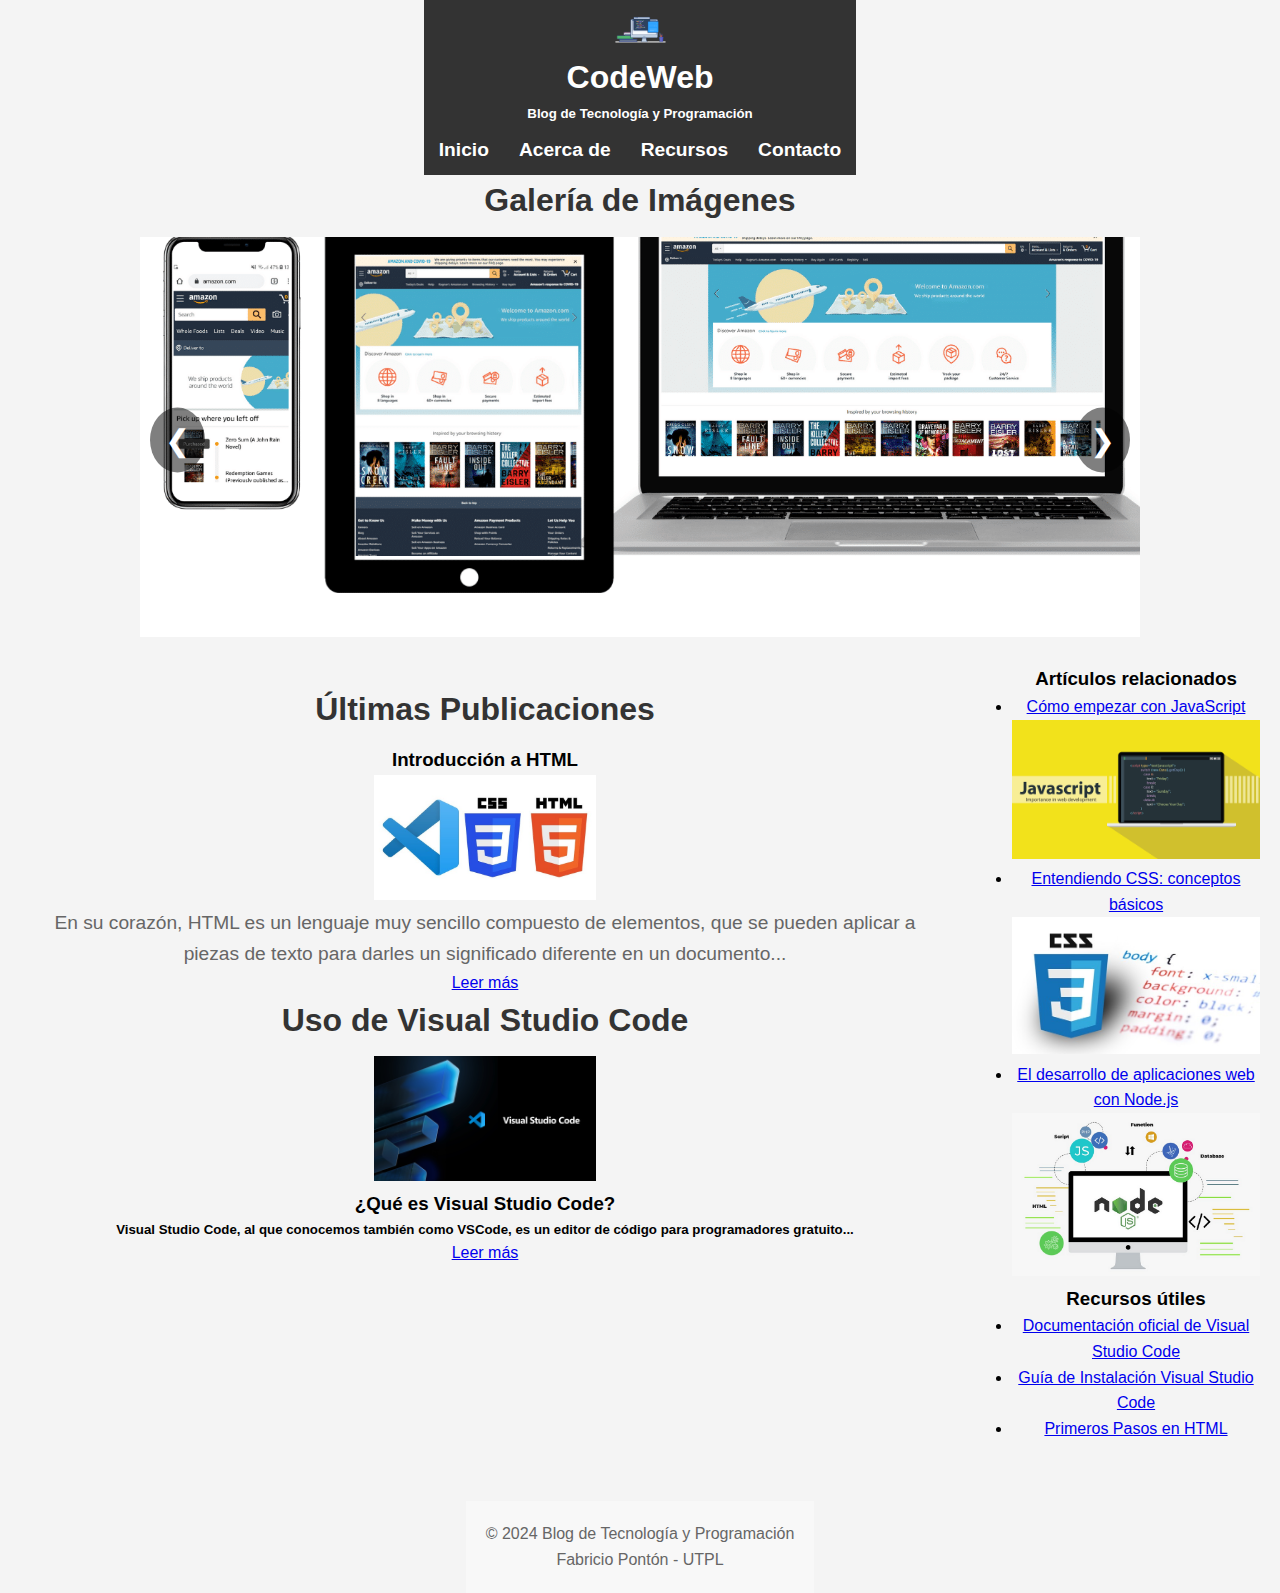
<file: utpl101/index.html>
<!DOCTYPE html>
<html lang="es">
<head>
    <meta charset="UTF-8">
    <meta name="viewport" content="width=device-width, initial-scale=1.0">
    <title>CodeWeb Blog de Tecnología y Programación</title>
    <link rel="stylesheet" href="css/style.css">
    <style>
        /* Estilos básicos del carrusel */
        .carousel {
            position: relative;
            width: 100%;
            max-width: 1000px; /* Carrusel más ancho */
            margin: auto;
            overflow: hidden; /* Oculta las imágenes que no están visibles */
        }

        .carousel-images {
            display: flex;
            transition: transform 0.5s ease; /* Transición suave para el deslizamiento */
        }

        .carousel-item {
            min-width: 100%; /* Cada item ocupa el 100% del ancho del carrusel */
            flex-shrink: 0; /* No debe reducir su tamaño */
        }

        .carousel-item img {
            width: 100%; /* Las imágenes ocupan todo el contenedor */
            height: 400px; /* Ajusta la altura según lo que necesites */
            object-fit: cover; /* Hace que las imágenes se recorten correctamente */
        }

        /* Estilo para los botones de navegación */
        .carousel-button {
            position: absolute;
            top: 50%;
            transform: translateY(-50%);
            background-color: rgba(0, 0, 0, 0.5);
            color: white;
            border: none;
            font-size: 30px;
            padding: 15px;
            cursor: pointer;
            z-index: 10;
            border-radius: 50%;
        }

        .prev {
            left: 10px;
        }

        .next {
            right: 10px;
        }

        /* Efecto de hover para los botones */
        .carousel-button:hover {
            background-color: rgba(0, 0, 0, 0.8);
        }

        /* Estilos para la disposición principal */
        .content-wrapper {
            display: flex;
            justify-content: space-between;
            margin: 20px;
        }

        .main-content {
            width: 75%;
        }

        .aside {
            width: 20%;
        }

        footer {
            text-align: center;
            padding: 20px;
            background-color: #f8f8f8;
        }
    </style>
</head>
<body>
    <header>
        <img src="imagenes/pagina web/logo-Blog.png" alt="Logo Blog" width="12%">
        <h1>CodeWeb</h1><h5>Blog de Tecnología y Programación</h5>
        <nav>
            <ul>
                <li><a href="index.html">Inicio</a></li>
                <li><a href="../utpl101/acerca de/acerca de.html">Acerca de</a></li>
                <li><a href="../utpl101/recursos/recursos.html">Recursos</a></li>
                <li><a href="../utpl101/contactos/contactos.html">Contacto</a></li>
            </ul>
        </nav>
    </header>

    <!-- Carrusel de imágenes -->
    <h2 style="text-align: center;">Galería de Imágenes</h2>
    <div class="carousel">
        <div class="carousel-images">
            <div class="carousel-item">
                <img src="imagenes/carrusel/1.png" alt="Imagen 1">
            </div>
            <div class="carousel-item">
                <img src="imagenes/carrusel/2.jpeg" alt="Imagen 2">
            </div>
            <div class="carousel-item">
                <img src="imagenes/carrusel/3.png" alt="Imagen 3">
            </div>
            <div class="carousel-item">
                <img src="imagenes/carrusel/4.jpg" alt="Imagen 4">
            </div>
            <div class="carousel-item">
                <img src="imagenes/carrusel/5.jpg" alt="Imagen 5">
            </div>
            <div class="carousel-item">
                <img src="imagenes/carrusel/6.gif" alt="Imagen 6">
            </div>
        </div>
        <button class="carousel-button prev" onclick="moveSlide(-1)">&#10094;</button>
        <button class="carousel-button next" onclick="moveSlide(1)">&#10095;</button>
    </div>

    <!-- Sección principal con contenido -->
    <div class="content-wrapper">
        <main class="main-content">
            <section>
                <h2>Últimas Publicaciones</h2>
                <article>
                    <h3>Introducción a HTML</h3><img src="imagenes/pagina web/html5-VSCode.jpg" alt="" width="25%">
                    <p>En su corazón, HTML es un lenguaje muy sencillo compuesto de elementos, que se pueden aplicar a piezas de texto para darles un significado diferente en un documento...</p>
                    <a href="https://developer.mozilla.org/es/docs/Learn/HTML/Introduction_to_HTML">Leer más</a>
                </article>

                <article>
                    <h2>Uso de Visual Studio Code</h2>
                    <img src="imagenes/pagina web/visual-studio-code-banner.jpg" alt="" width="25%">
                    <h3>¿Qué es Visual Studio Code?</h3>
                    <h5> Visual Studio Code, al que conocemos también como VSCode, es un editor de código para programadores gratuito...</h5>
                    <a href="https://www.arsys.es/blog/que-es-visual-studio-code-y-cuales-son-sus-ventajas">Leer más</a>
                </article>
            </section>
        </main>

        <aside class="aside">
            <h3>Artículos relacionados</h3>
            <ul>
                <li><a href="https://developer.mozilla.org/es/docs/Learn/JavaScript/First_steps">Cómo empezar con JavaScript</a></li>
                <img src="imagenes/pagina web/javascript.jpeg" alt="" width="100%">
                <li><a href="https://developer.mozilla.org/es/docs/Learn/CSS/First_steps/What_is_CSS">Entendiendo CSS: conceptos básicos</a></li>
                <img src="imagenes/pagina web/css.jpg" alt="" width="100%">
                <li><a href="https://www.ibm.com/docs/es/cics-ts/6.x?topic=applications-developing-nodejs">El desarrollo de aplicaciones web con Node.js</a></li>
                <img src="imagenes/pagina web/nodejs.png" alt="" width="100%">
            </ul>

            <h3>Recursos útiles</h3>
            <ul>
                <li><a href="https://code.visualstudio.com/docs">Documentación oficial de Visual Studio Code</a></li>
                <li><a href="https://code.visualstudio.com/docs/setup/windows">Guía de Instalación Visual Studio Code</a></li>
                <li><a href="https://developer.mozilla.org/es/docs/Learn/HTML/Introduction_to_HTML/Getting_started">Primeros Pasos en HTML</a></li>
            </ul>
        </aside>
    </div>

    <footer>
        <p>&copy; 2024 Blog de Tecnología y Programación<br>Fabricio Pontón - UTPL</p>
    </footer>

    <script>
        let currentIndex = 0;

        function moveSlide(step) {
            const images = document.querySelectorAll('.carousel-item');
            currentIndex += step;
            if (currentIndex < 0) currentIndex = images.length - 1; // Si es negativo, va al final
            if (currentIndex >= images.length) currentIndex = 0; // Si se pasa, va al principio
            const newTransformValue = -currentIndex * 100; // Desplaza el carrusel
            document.querySelector('.carousel-images').style.transform = `translateX(${newTransformValue}%)`;
        }
    </script>
</body>
</html>
</file>
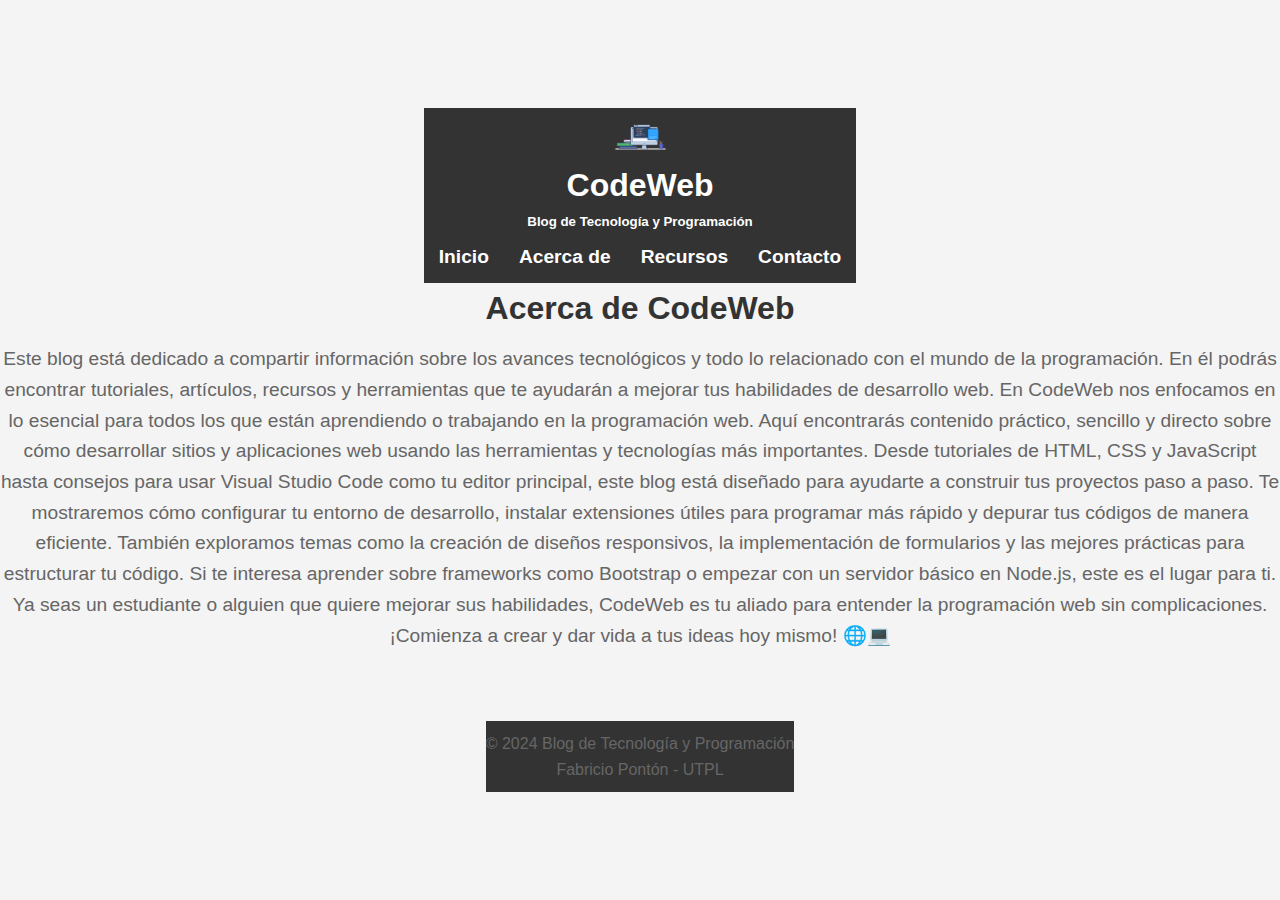
<file: utpl101/acerca de/acerca de.html>
<!DOCTYPE html>
<html lang="es">
<head>
    <meta charset="UTF-8">
    <meta name="viewport" content="width=device-width, initial-scale=1.0">
    <title>Blog de Tecnología y Programación</title>
    <link rel="stylesheet" href="../css/style.css">
</head>
<body>
    <header>
        <img src="../imagenes/pagina web/logo-Blog.png" alt="Logo Blog" width="12%">
        <h1>CodeWeb</h1><h5>Blog de Tecnología y Programación</h5>
        <nav>
        <nav>
            <ul>
                <li><a href="../index.html">Inicio</a></li>
                <li><a href="utpl101/acerca de/acerca de.html">Acerca de</a></li>
                <li><a href="../../utpl101/recursos/recursos.html">Recursos</a></li>
                <li><a href="../../utpl101/contactos/contactos.html">Contacto</a></li>
            </ul>
        </nav>
    </header>

    <section>
        <h2>Acerca de CodeWeb</h2>
        <p>Este blog está dedicado a compartir información sobre los avances tecnológicos y todo lo relacionado con el mundo de la programación.
         En él podrás encontrar tutoriales, artículos, recursos y herramientas que te ayudarán a mejorar tus habilidades de desarrollo web.
        
         En CodeWeb nos enfocamos en lo esencial para todos los que están aprendiendo o trabajando en la programación web. Aquí encontrarás contenido práctico, sencillo y directo sobre cómo desarrollar sitios y aplicaciones web usando las herramientas y tecnologías más importantes.

         Desde tutoriales de HTML, CSS y JavaScript hasta consejos para usar Visual Studio Code como tu editor principal, este blog está diseñado para ayudarte a construir tus proyectos paso a paso. Te mostraremos cómo configurar tu entorno de desarrollo, instalar extensiones útiles para programar más rápido y depurar tus códigos de manera eficiente.
         
         También exploramos temas como la creación de diseños responsivos, la implementación de formularios y las mejores prácticas para estructurar tu código. Si te interesa aprender sobre frameworks como Bootstrap o empezar con un servidor básico en Node.js, este es el lugar para ti.
         
         Ya seas un estudiante o alguien que quiere mejorar sus habilidades, CodeWeb es tu aliado para entender la programación web sin complicaciones. ¡Comienza a crear y dar vida a tus ideas hoy mismo! 🌐💻</p>
    </section>

    <footer>
        <p>&copy; 2024 Blog de Tecnología y Programación<br>Fabricio Pontón - UTPL</p>
    </footer>
</body>
</html>
</file>
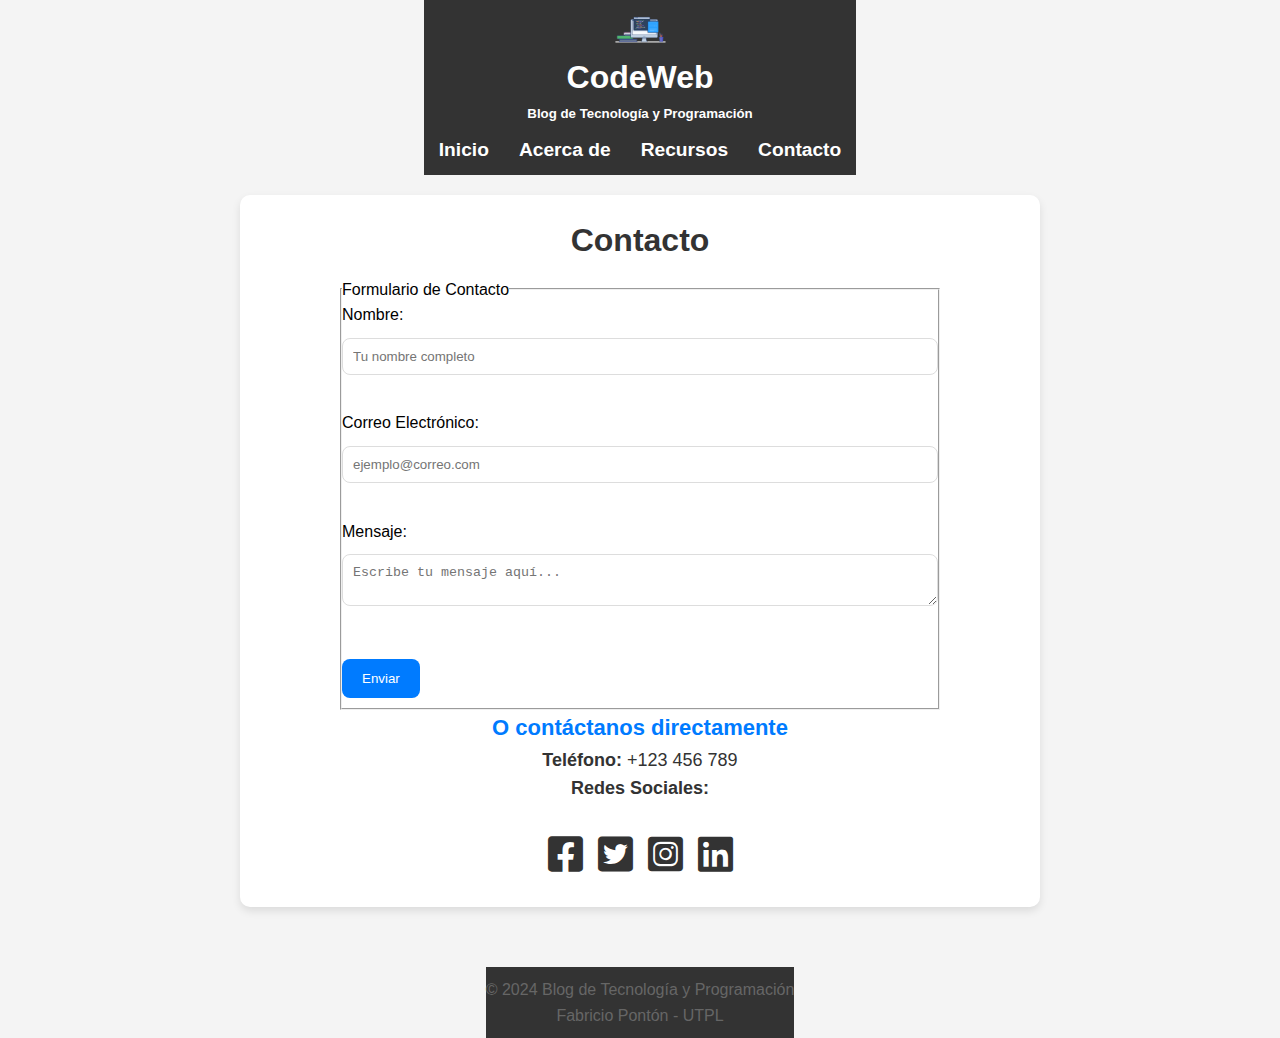
<file: utpl101/contactos/contactos.html>
<!DOCTYPE html>
<html lang="es">
<head>
    <meta charset="UTF-8">
    <meta name="viewport" content="width=device-width, initial-scale=1.0">
    <title>Blog de Tecnología y Programación</title>
    <link rel="stylesheet" href="../css/style.css">
    <!-- FontAwesome para los íconos -->
    <link rel="stylesheet" href="https://cdnjs.cloudflare.com/ajax/libs/font-awesome/6.0.0-beta3/css/all.min.css">
</head>
<body>
    <header>
        <img src="../imagenes/pagina web/logo-Blog.png" alt="Logo Blog" width="12%">
        <h1>CodeWeb</h1>
        <h5>Blog de Tecnología y Programación</h5>
        <nav>
            <ul>
                <li><a href="../index.html">Inicio</a></li>
                <li><a href="../../utpl101/acerca de/acerca de.html">Acerca de</a></li>
                <li><a href="../../utpl101/recursos/recursos.html">Recursos</a></li>
                <li><a href="../../utpl101/contactos/contactos.html">Contacto</a></li>
            </ul>
        </nav>
    </header>

    <section class="contact-section">
        <h2>Contacto</h2>
        <form action="mailto:contacto@codeweb.com" method="post" enctype="text/plain">
            <fieldset>
                <legend>Formulario de Contacto</legend>
                <label for="name">Nombre:</label><br>
                <input type="text" id="name" name="name" placeholder="Tu nombre completo" required><br><br>

                <label for="email">Correo Electrónico:</label><br>
                <input type="email" id="email" name="email" placeholder="ejemplo@correo.com" required><br><br>

                <label for="message">Mensaje:</label><br>
                <textarea id="message" name="message" placeholder="Escribe tu mensaje aquí..." required></textarea><br><br>

                <input type="submit" value="Enviar">
            </fieldset>
        </form>

        <div class="contact-info">
            <h3>O contáctanos directamente</h3>
            <p><strong>Teléfono:</strong> +123 456 789</p>
            <p><strong>Redes Sociales:</strong></p>
            <div class="social-links">
                <a href="https://www.facebook.com" target="_blank" title="Facebook"><i class="fab fa-facebook-square"></i></a>
                <a href="https://www.twitter.com" target="_blank" title="Twitter"><i class="fab fa-twitter-square"></i></a>
                <a href="https://www.instagram.com" target="_blank" title="Instagram"><i class="fab fa-instagram-square"></i></a>
                <a href="https://www.linkedin.com" target="_blank" title="LinkedIn"><i class="fab fa-linkedin"></i></a>
            </div>
        </div>
    </section>

    <footer>
        <p>&copy; 2024 Blog de Tecnología y Programación<br>Fabricio Pontón - UTPL</p>
    </footer>
</body>
</html>
</file>
<file: utpl101/css/style.css>
/* Estilo general */
* {
    margin: 0;
    padding: 0;
    box-sizing: border-box;
}

body {
    font-family: Arial, sans-serif;
    line-height: 1.6;
    background-color: #f4f4f4;
}

/* Estilo del encabezado */
header {
    background-color: #333;
    color: white;
    padding: 10px 0;
    text-align: center;
}

header .logo h1 {
    font-size: 2.5rem;
    margin: 0;
}

header nav ul {
    list-style: none;
    display: flex;
    justify-content: center;
    margin-top: 10px;
}

header nav ul li {
    margin: 0 15px;
}

header nav ul li a {
    color: white;
    text-decoration: none;
    font-size: 1.2rem;
}

header nav ul li a:hover {
    text-decoration: underline;
}

/* Estilos generales para el resto de la página */
body {
    font-family: 'Times New Roman', Times, serif, sans-serif;
    margin: 0;
    padding: 0;
    background-color: #f4f4f4;
}

header {
    background-color: #333;
    color: white;
    padding: 10px 0;
    text-align: center;
}

header h1, header h5 {
    margin: 0;
}

nav ul {
    list-style-type: none;
    padding: 0;
}

nav ul li {
    display: inline;
    margin: 0 15px;
}

nav ul li a {
    color: white;
    text-decoration: none;
    font-weight: bold;
}

footer {
    text-align: center;
    background-color: #333;
    color: white;
    padding: 10px 0;
}

footer p {
    margin: 0;
}


/* Estilos generales para el resto de la página */
body {
    font-family: Arial, sans-serif;
    margin: 0;
    padding: 0;
    background-color: #f4f4f4;
}

header {
    background-color: #333;
    color: white;
    padding: 10px 0;
    text-align: center;
}

header h1, header h5 {
    margin: 0;
}

nav ul {
    list-style-type: none;
    padding: 0;
}

nav ul li {
    display: inline;
    margin: 0 15px;
}

nav ul li a {
    color: white;
    text-decoration: none;
    font-weight: bold;
}

footer {
    text-align: center;
    background-color: #333;
    color: white;
    padding: 10px 0;
}

footer p {
    margin: 0;
}

/* Estilo de las secciones */
main {
    padding: 20px;
}

section {
    margin-bottom: 30px;
}

h2 {
    font-size: 2rem;
    color: #333;
    margin-bottom: 10px;
}

p {
    font-size: 1.2rem;
    color: #666;
}

/* Estilo general para centrar contenido */
body {
    font-family: Arial, sans-serif;
    margin: 0;
    padding: 0;
    text-align: center; /* Centrado de todo el texto */
    display: flex;
    flex-direction: column;
    justify-content: center;
    align-items: center;
    min-height: 100vh;
    background-color: #f4f4f4;
}

/* Estilo general para centrar contenido */
body {
    font-family: Arial, sans-serif;
    margin: 0;
    padding: 0;
    text-align: center; /* Centrado de todo el texto */
    display: flex;
    flex-direction: column;
    justify-content: center;
    align-items: center;
    min-height: 100vh;
    background-color: #f4f4f4;
}

/* Contenedor de la sección de contacto */
.contact-section {
    max-width: 800px;
    width: 100%;
    padding: 20px;
    background-color: #fff;
    margin: 20px;
    border-radius: 10px;
    box-shadow: 0 4px 8px rgba(0, 0, 0, 0.1);
}

/* Formulario de contacto */
form {
    margin: 0 auto;
    text-align: left; /* Alineación de texto en el formulario */
    max-width: 600px; /* Ancho máximo del formulario */
}

/* Estilo de los campos de formulario */
form input,
form textarea {
    width: 100%;
    padding: 10px;
    margin: 10px 0;
    border-radius: 8px;
    border: 1px solid #ddd;
    box-sizing: border-box;
}

form input[type="submit"] {
    width: auto;
    background-color: #007BFF;
    color: white;
    cursor: pointer;
    border: none;
    padding: 12px 20px;
    border-radius: 8px;
    transition: background-color 0.3s;
}

form input[type="submit"]:hover {
    background-color: #0056b3;
}

/* Estilo de la sección de contacto adicional (teléfono y redes sociales) */
.contact-info p {
    font-size: 18px;
    color: #333;
}

.contact-info h3 {
    font-size: 22px;
    color: #007BFF;
}

/* Estilo de los íconos de redes sociales */
.social-links {
    display: inline-flex; /* Íconos en una línea */
    justify-content: center;
    gap: 15px; /* Espacio más amplio entre los íconos */
    margin-top: 20px;
}

.social-links a {
    font-size: 40px; /* Aumentar el tamaño de los íconos */
    color: #333;
    text-decoration: none;
    transition: color 0.3s ease, transform 0.3s ease;
}

.social-links a:hover {
    color: #007BFF;
    transform: scale(1.2); /* Agrandar íconos ligeramente al hacer hover */
}

/* Estilo del footer */
footer {
    text-align: center;
    margin-top: 40px;
    font-size: 16px;
    color: #666;
}



/* Estilo del pie de página */
footer {
    background-color: #333;
    color: white;
    text-align: center;
    padding: 10px 0;
    margin-top: 40px;
}

footer p {
    font-size: 1rem;
}
/* Estilos básicos del carrusel */
.carousel {
    position: relative;
    width: 100%;
    max-width: 1000px; /* Carrusel más ancho */
    margin: auto;
    overflow: hidden; /* Oculta las imágenes que no están visibles */
}

.carousel-images {
    display: flex;
    transition: transform 0.5s ease; /* Transición suave para el deslizamiento */
}

.carousel-item {
    min-width: 100%; /* Cada item ocupa el 100% del ancho del carrusel */
    flex-shrink: 0; /* No debe reducir su tamaño */
}

.carousel-item img {
    width: 100%; /* Las imágenes ocupan todo el contenedor */
    height: 400px; /* Ajusta la altura según lo que necesites */
    object-fit: cover; /* Hace que las imágenes se recorten correctamente */
}

/* Estilo para los botones de navegación */
.carousel-button {
    position: absolute;
    top: 50%;
    transform: translateY(-50%);
    background-color: rgba(0, 0, 0, 0.5);
    color: white;
    border: none;
    font-size: 30px;
    padding: 15px;
    cursor: pointer;
    z-index: 10;
    border-radius: 50%;
}

.prev {
    left: 10px;
}

.next {
    right: 10px;
}

/* Efecto de hover para los botones */
.carousel-button:hover {
    background-color: rgba(0, 0, 0, 0.8);
}
</file>
